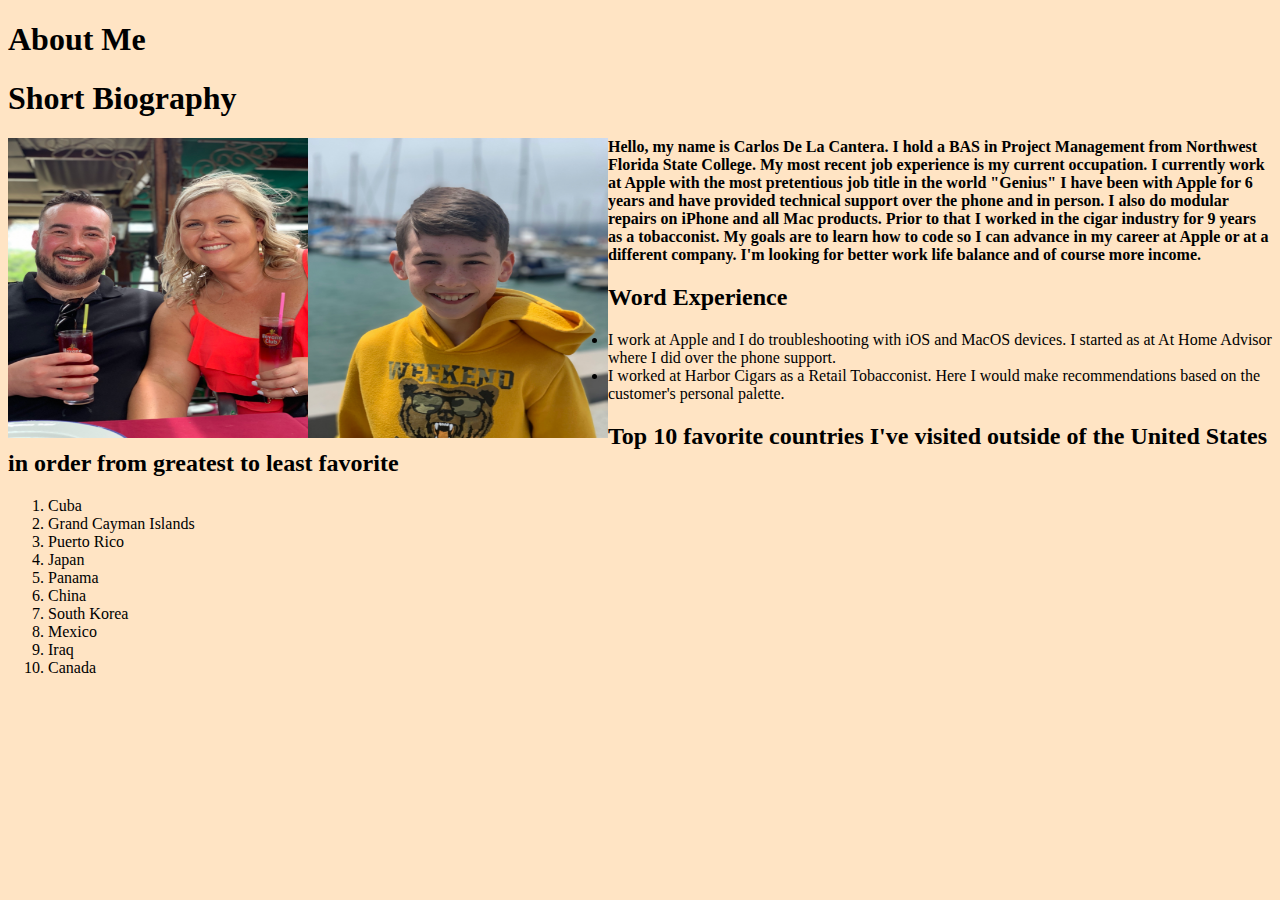
<file: index.html>
<!DOCTYPE html>
<html>
  <Head>
    <title>About Me</title>
    <link rel="stylesheet" href="aboutMe.css">
    <script src="aboutMe.js"></script>
  </Head>
  <body>
    <header>
      <h1>About Me</h1>
    </header>
    <h1>Short Biography</h1>
    <img src="./images/mctrip.png"/> <img src="./images/gavca.png"/>
    <p>Hello, my name is Carlos De La Cantera. I hold a BAS in Project Management from Northwest Florida State College.  My most recent job experience is my current occupation.  I currently work at Apple with the most pretentious job title in the world "Genius" I have been with Apple for 6 years and have provided technical support over the phone and in person.  I also do modular repairs on iPhone and all Mac products. Prior to that I worked in the cigar industry for 9 years as a tobacconist.  My goals are to learn how to code so I can advance in my career at Apple or at a different company.  I'm looking for better work life balance and of course more income.</p>
    <h2> Word Experience</h2>
    <ul>
      <li>I work at Apple and I do troubleshooting with iOS and MacOS devices.  I started as at At Home Advisor where I did over the phone support.</li>
      <li> I worked at Harbor Cigars as a Retail Tobacconist.  Here I would make recommendations based on the customer's personal palette.</li>
    </ul>
    <h2>Top 10 favorite countries I've visited outside of the United States in order from greatest to least favorite</h2>
    <ol>
      <li>Cuba</li>
      <li>Grand Cayman Islands</li>
      <li>Puerto Rico</li>
      <li>Japan</li>
      <li>Panama</li>
      <li>China</li>
      <li>South Korea</li>
      <li>Mexico</li>
      <li>Iraq</li>
      <li>Canada</li>
    </ol>

  </body>
</html>
</file>
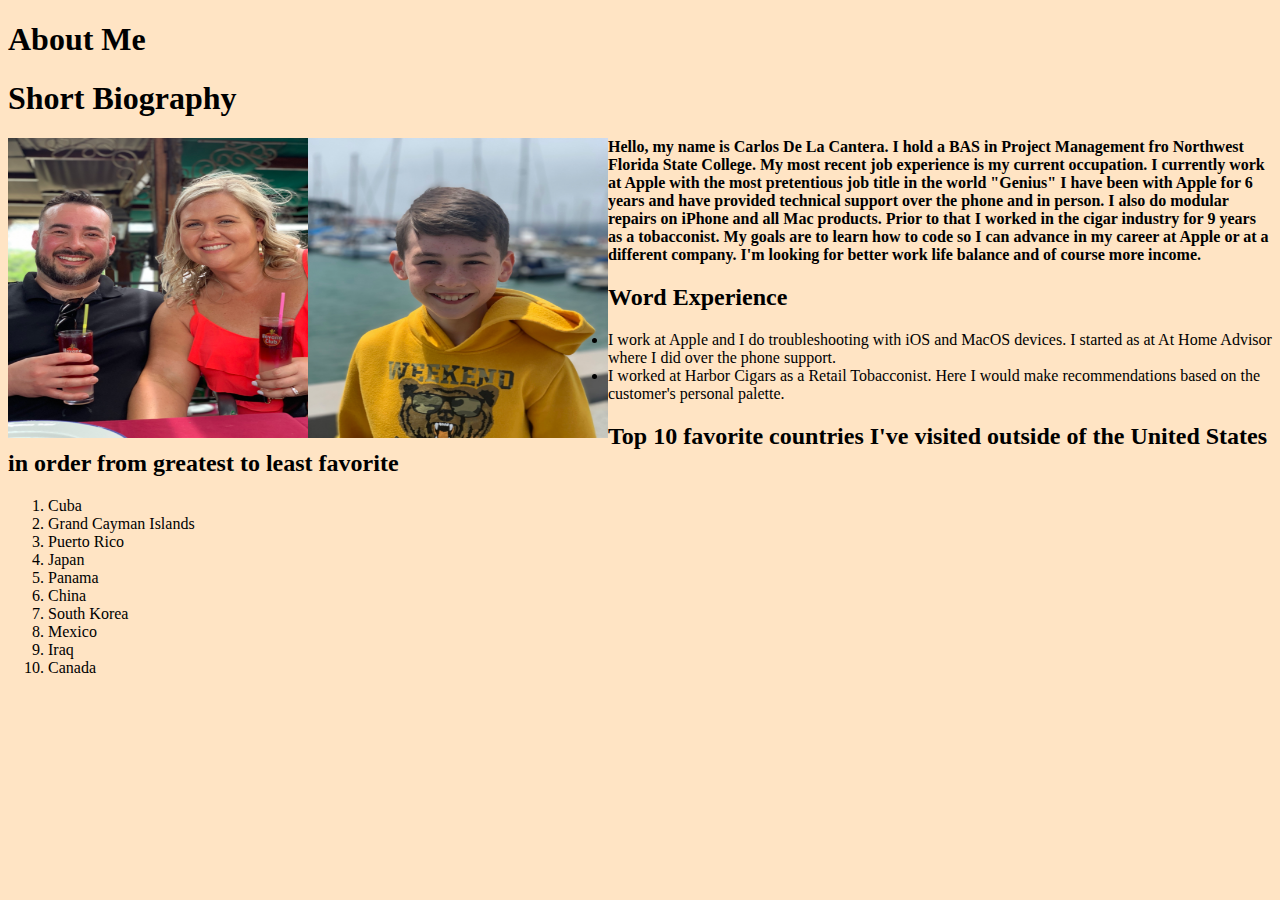
<file: aboutMe.html>
<!DOCTYPE html>
<html>
  <Head>
    <title>About Me</title>
    <link rel="stylesheet" href="aboutMe.css">
    <script src="aboutMe.js"></script>
  </Head>
  <body>
    <header>
      <h1>About Me</h1>
    </header>
    <h1>Short Biography</h1>
    <img src="../images/mctrip.png"/> <img src="../images/gavca.png"/>
    <p>Hello, my name is Carlos De La Cantera. I hold a BAS in Project Management fro Northwest Florida State College.  My most recent job experience is my current occupation.  I currently work at Apple with the most pretentious job title in the world "Genius" I have been with Apple for 6 years and have provided technical support over the phone and in person.  I also do modular repairs on iPhone and all Mac products. Prior to that I worked in the cigar industry for 9 years as a tobacconist.  My goals are to learn how to code so I can advance in my career at Apple or at a different company.  I'm looking for better work life balance and of course more income.</p>
    <h2> Word Experience</h2>
    <ul>
      <li>I work at Apple and I do troubleshooting with iOS and MacOS devices.  I started as at At Home Advisor where I did over the phone support.</li>
      <li> I worked at Harbor Cigars as a Retail Tobacconist.  Here I would make recommendations based on the customer's personal palette.</li>
    </ul>
    <h2>Top 10 favorite countries I've visited outside of the United States in order from greatest to least favorite</h2>
    <ol>
      <li>Cuba</li>
      <li>Grand Cayman Islands</li>
      <li>Puerto Rico</li>
      <li>Japan</li>
      <li>Panama</li>
      <li>China</li>
      <li>South Korea</li>
      <li>Mexico</li>
      <li>Iraq</li>
      <li>Canada</li>
    </ol>

  </body>
</html>
</file>
<file: aboutMe.css>
body { background-color: bisque; font-family: cursive; color: black;}

img {
  width: 300px;
  height: 300px;
  float:inline-start
}

p{ font-weight: bold;}
</file>
